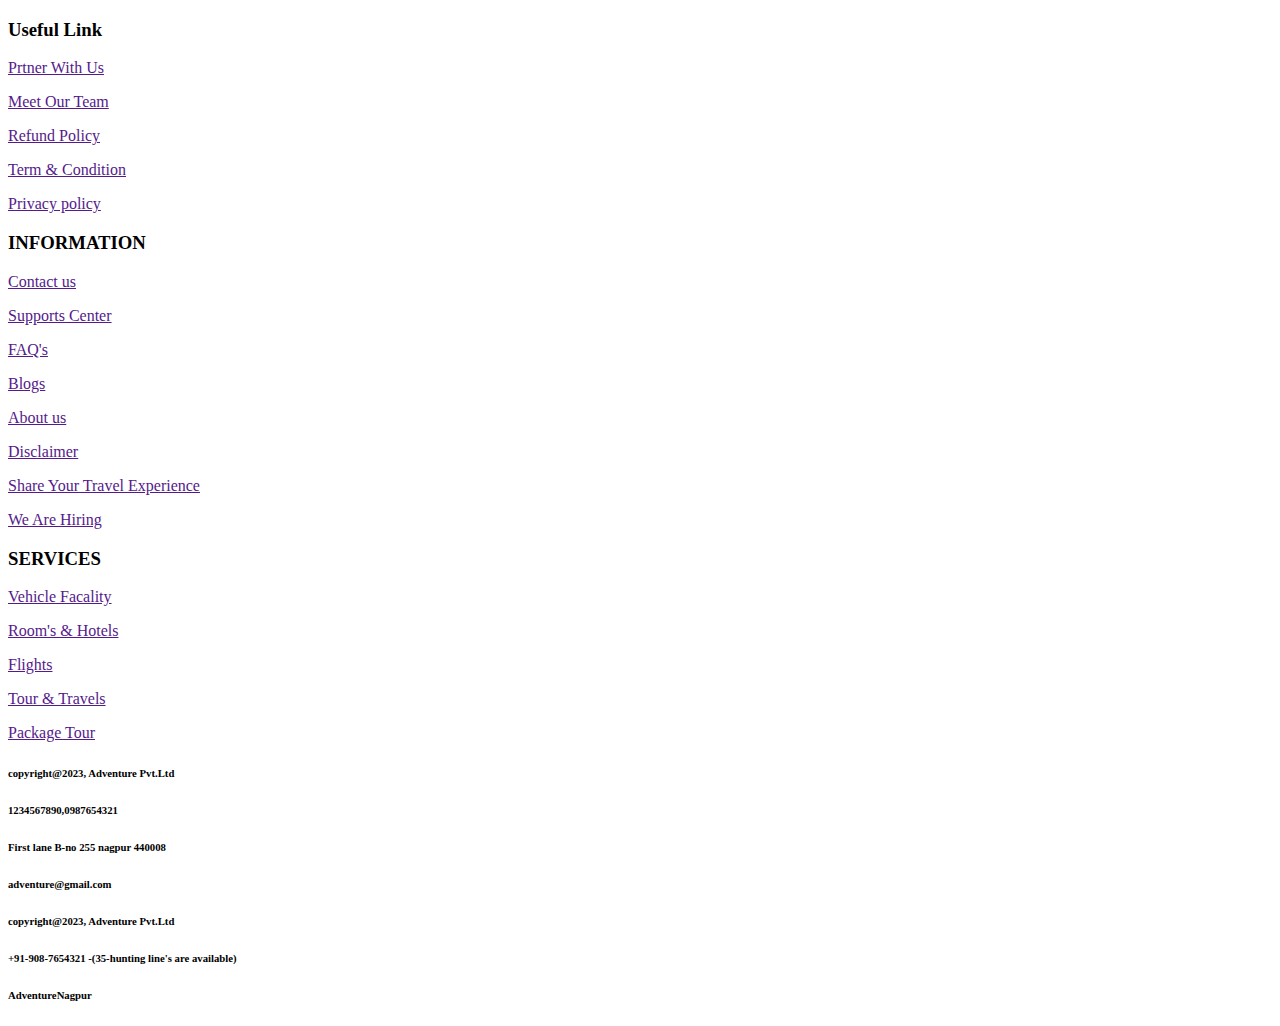
<file: contact.html>
<!DOCTYPE html>
<html lang="en">
<head>
    <meta charset="UTF-8">
    <meta name="viewport" content="width=device-width, initial-scale=1.0">
    <title>Document</title>
</head>
<body>
    <div class="col-lg-8">
        <h3 class="text-light mt-3">Useful Link</h3>
        <p><a href="">Prtner With Us</a></p>
        <p><a href="">Meet Our Team</a></p>
        <p><a href="">Refund Policy</a></p>
        <p><a href="">Term & Condition</a></p>
        <p><a href="">Privacy policy</a></p>
    
    <div class="col-lg-2">
        <h3 class="text-light mt-3">INFORMATION</h3>
        <p><a href="">Contact us</a></p>
        <p><a href="">Supports Center</a></p>
        <p><a href="">FAQ's</a></p>
        <p><a href="">Blogs</a></p>
        <p><a href="">About us</a></p>
        <p><a href="">Disclaimer</a></p>
        <p><a href="">Share Your Travel Experience</a></p>
        <p><a href="">We Are Hiring</a></p>
    </div>
    <div class="col-lg-2">
        


        </div>
    </div>
    <div class="col-lg-2">
        <h3 class="text-light mt-3">SERVICES</h3>
        <p><a href="">Vehicle Facality</a></p>
        <p><a href="">Room's & Hotels</a></p>
        <p><a href="">Flights</a></p>
        <p><a href="">Tour & Travels</a></p>
        <p><a href="">Package Tour</a></p>
    </div>
</div>
<div class="row">
    <div class="line"></div>
    <div class="col-lg-3">
        <h6 class="text-light">copyright@2023, Adventure Pvt.Ltd</h6>
    </div>
    <div class="col-lg-3">
        <h6 class="text-light">1234567890,0987654321</h6>
    </div>
    <div class="col-lg-3">
        <h6 class="text-light">First lane B-no 255 nagpur 440008</h6>
    </div>
    <div class="col-lg-3">
        <h6 class="text-light">adventure@gmail.com</h6>
    </div>

</div>

<div class="row">
    <div class="col-lg-3">
        <h6 class="text-light">copyright@2023, Adventure Pvt.Ltd</h6>
    </div>
    <div class="col-lg-3">
        <h6 class="text-light"></h6>
    </div>
    <div class="col-lg-3">
        <h6 class="text-light">+91-908-7654321 -(35-hunting line's are available)</h6>
    </div>
    <div class="col-lg-3">
        <h6 class="text-light">AdventureNagpur</h6>
    </div>

</div>
</div>
</div>
</section>

</body>
</html>
</file>
